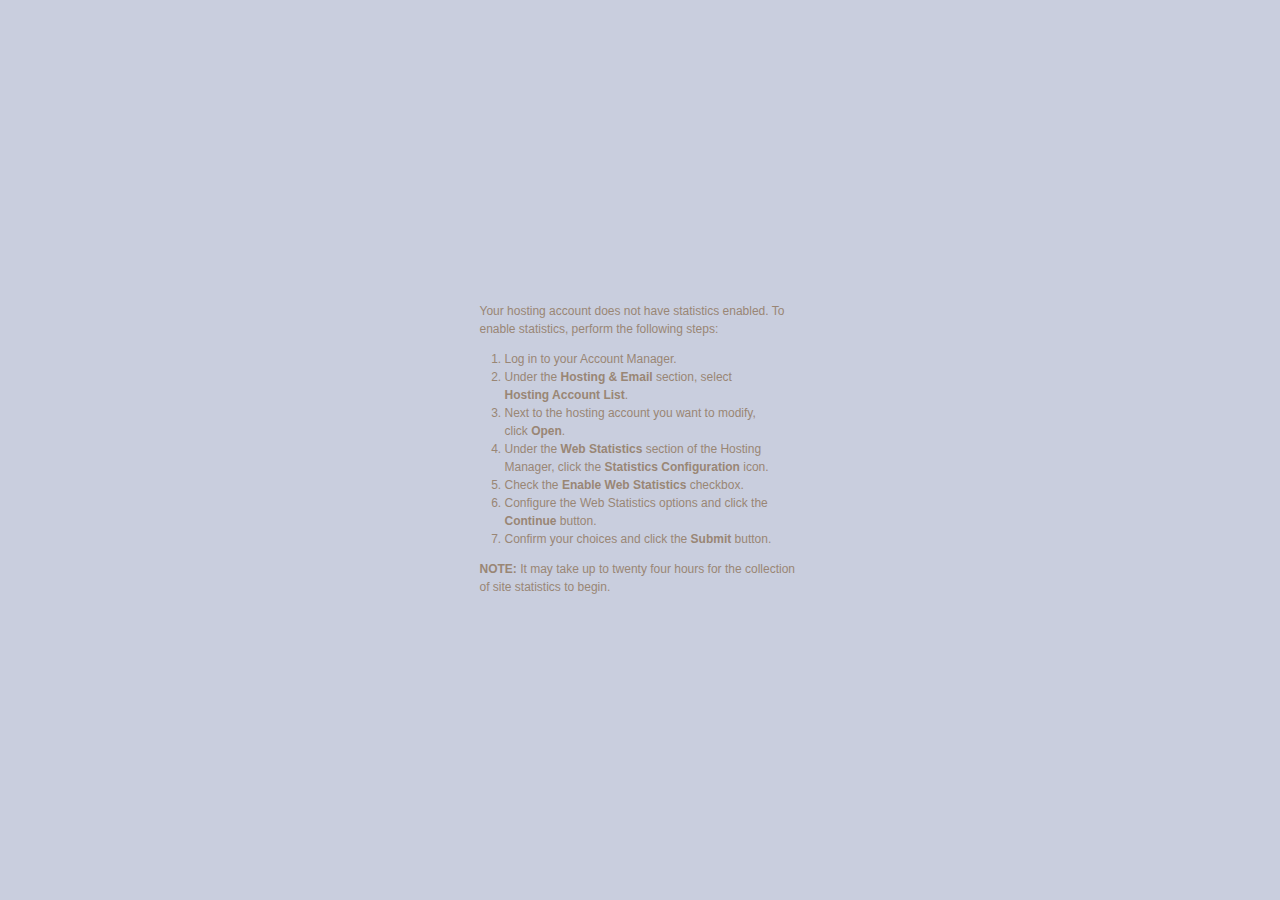
<file: stats/index.html>
<!DOCTYPE html PUBLIC "-//W3C//DTD XHTML 1.0 Transitional//EN" "http://www.w3.org/TR/xhtml1/DTD/xhtml1-transitional.dtd">
<html xmlns="http://www.w3.org/1999/xhtml">
<head>
<meta http-equiv="Content-Type" content="text/html; charset=iso-8859-1" />
<title>Web Stats Not Enabled</title>
<style>
   body {
	  background-image:url(http://products.secureserver.net/hosting_default/back.jpg);
	  background-position: top left;
	  background-repeat: repeat-x;
	  background-color: #C9CEDE;
	}
	
	a {
	  color: #7FC1FE;
	}
	
	#wrap {
	  width: 441px;
	  padding: 0px;
	  margin: 15px auto;
	}
	
	#head {
	  background-image:url(http://products.secureserver.net/hosting_default/header_title_webstats.gif);
	  background-repeat: no-repeat;
	  background-repeat: no-repeat;
	  height: 154px;
	}
	
	h1 {
	  display: none;
	}
	
	#main {
	  padding: 70px 60px 110px 60px;
	  font-family: Verdana, Arial, Helvetica, sans-serif;
	  font-size: x-small;
	  background-image: url(http://products.secureserver.net/hosting_default/wrapback.png);
	  background-repeat: repeat-y;
	}
	
	p, li{
     font-size: 120%;
	  line-height: 150%;
	  color: #998675;  
   }
	
	ol {
	  margin: 0px;
	  padding: 0px 25px;
	}
	
	#pagetitle {
	  background-image:url(http://products.secureserver.net/hosting_default/title_ws_not_enabled.gif);
	  background-position: top left;
	  background-repeat: no-repeat;
	  height: 33px;
	  margin-bottom: 30px;
	}
	
	h2 {
	  color: #A97E53;
	  font-family: "Arial Narrow", Arial, Helvetica, sans-serif;
	  font-weight: normal;
	  font-size: 300%;
	  display: none;
	  
	}
	
	#foot {
	  background-image:url(http://products.secureserver.net/hosting_default/bottom.gif);
	  background-repeat: none;
	  background-position: top left;
	  height: 43px;
	}
</style>

</head>

<body>
<div id="wrap">
   <div id="head">
	   <h1>Web Stats</h1>
	</div>
   <div id="main">
	   <div id="pagetitle">
		<h2>Web Stats Not Enabled</h2>
		</div>
		<p>Your hosting account does not have statistics enabled.  To enable statistics, perform the following steps:</p>
        <ol>     
          <li>Log in to your Account Manager.</li>
          <li>Under the <strong>Hosting &amp; Email</strong> section, select <strong>Hosting Account   List</strong>.</li>
          <li>Next to the hosting account you want to modify, click <strong>Open</strong>.</li>
          <li>Under the <strong>Web Statistics</strong> section of the Hosting Manager, click the <strong>Statistics Configuration</strong> icon.</li>
          <li>Check the <strong>Enable Web Statistics</strong> checkbox.</li>
	  <li>Configure the Web Statistics options and click the <strong>Continue</strong> button.</li>
	  <li>Confirm your choices and click the <strong>Submit</strong> button.
      </ol>
<p class="note"><strong>NOTE:</strong>  It may take up to twenty four hours for the collection of site statistics to begin.</p>
	</div>
	<div id="foot">&nbsp;</div>
</div>
</body>
</html>
</file>
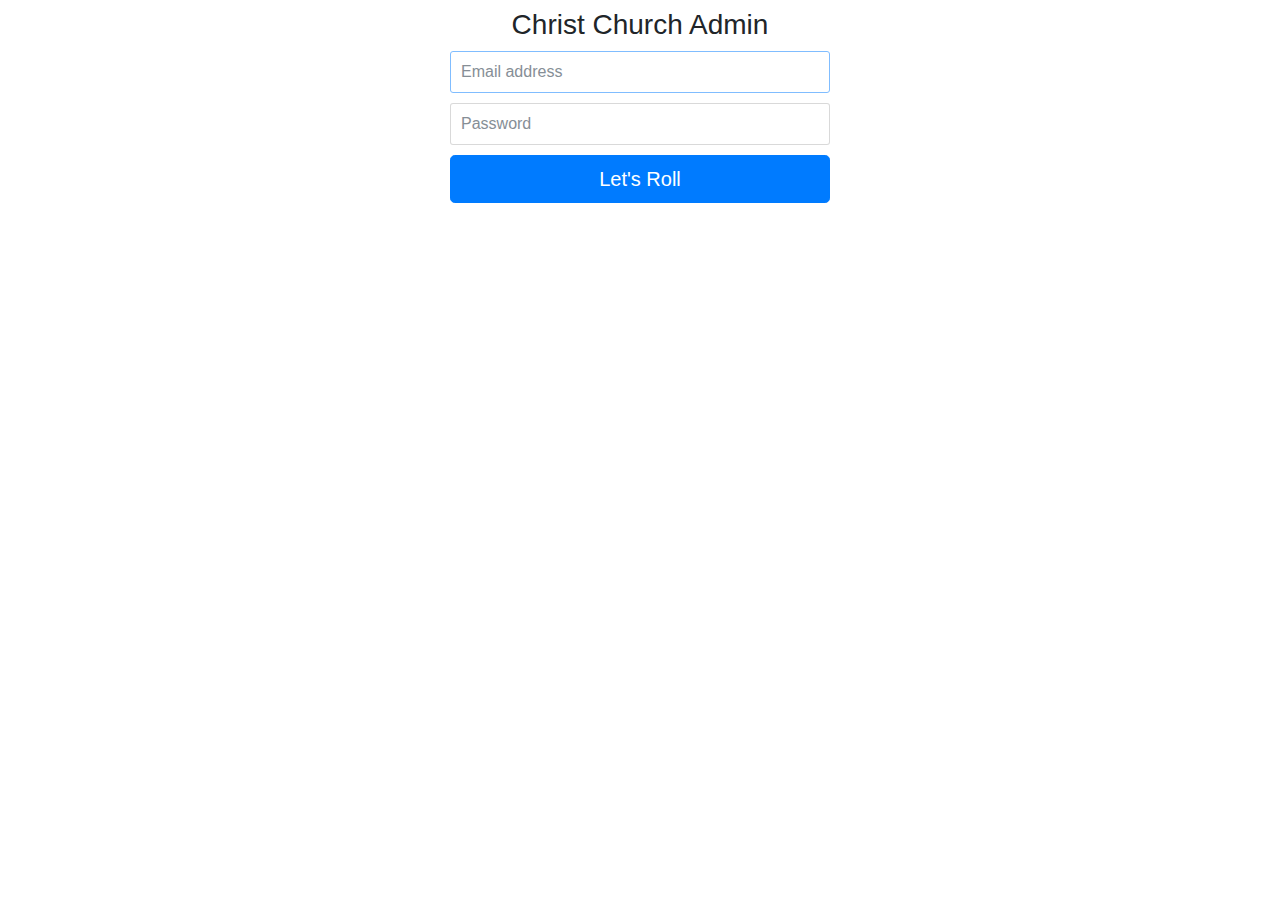
<file: admin/login.html>
<!DOCTYPE html>
<html lang="en">
  <head>
    <meta charset="utf-8">
    <meta http-equiv="X-UA-Compatible" content="IE=edge">
    <meta http-equiv="Pragma" content="no-cache">
    <meta http-equiv="Expires" content="-1">
    
    <meta name="viewport" content="width=device-width, initial-scale=1">
    <link rel="icon" href="../favicon.ico">
    <title>Christ Church Admin Log In</title>
    <link href="../css/bootstrap.min.css" rel="stylesheet">
    <style>
body {
  padding-top: 0px;
  padding-bottom: 0px;
  background-color: #fff;
}

.form-signin {
  max-width: 400px;
  padding: 10px;
  margin: 0 auto;
}
.form-signin .form-signin-heading,
.form-signin .checkbox {
  margin-bottom: 10px;
}
.form-signin .checkbox {
  font-weight: normal;
}
.form-signin .form-control {
  position: relative;
  height: auto;
  -webkit-box-sizing: border-box;
     -moz-box-sizing: border-box;
          box-sizing: border-box;
  padding: 10px;
  font-size: 16px;
}
.form-signin .form-control:focus {
  z-index: 2;
}
.form-signin input[type="email"] {
  margin-bottom: 10px;
  border-radius: 3px
}
.form-signin input[type="password"] {
  margin-bottom: 10px;
  border-radius: 3px
}

    </style>

    <!-- HTML5 shim and Respond.js for IE8 support of HTML5 elements and media queries -->
    <!--[if lt IE 9]>
      <script src="https://oss.maxcdn.com/html5shiv/3.7.2/html5shiv.min.js"></script>
      <script src="https://oss.maxcdn.com/respond/1.4.2/respond.min.js"></script>
    <![endif]-->
  </head>

  <body>

    <div class="container">
    <div class="login">
      
      <form method="post" class="form-signin" id="myForm" action="login.php" autocomplete="off">
        
        <h3 class="form-signin-heading text-center">Christ Church Admin</h3>
        <label for="inputEmail" class="sr-only">Email address</label>
          <input type="email" id="inputEmail" class="form-control" placeholder="Email address" name="username"  required autofocus>
        <label for="inputPassword" class="sr-only">Password</label>
          <input type="password" id="inputPassword" class="form-control" placeholder="Password" name="password" required>
        <button class="btn btn-lg btn-primary btn-block" type="submit">Let's Roll</button>
      </form>
      
      <script type="text/javascript">
  document.getElementById("myForm").reset();
</script>
    </div>
    </div> <!-- /container -->


    <!-- IE10 viewport hack for Surface/desktop Windows 8 bug -->
  <!-- <script src="../../assets/js/ie10-viewport-bug-workaround.js"></script> -->
  </body>
</html>
</file>
